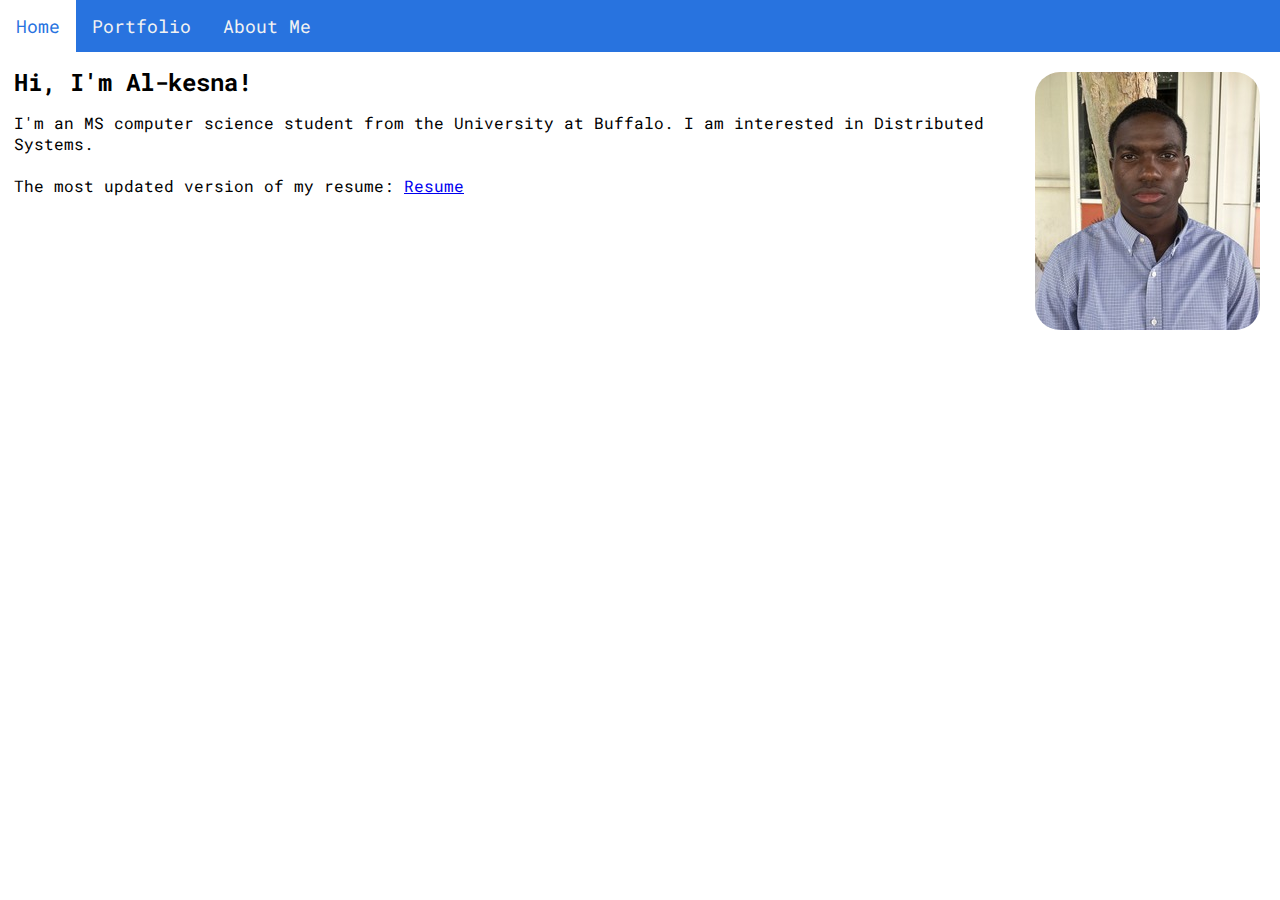
<file: index.html>
<!DOCTYPE html>

<head>
    <link rel="stylesheet" href="style.css">
    <link href='https://fonts.googleapis.com/css?family=Roboto Mono' rel='stylesheet'>
</head>



<div class="navbar">
    <a href="https://alkesnaf.github.io/">Home</a>
    <a href="https://alkesnaf.github.io/portfolio">Portfolio</a>
    <a href="https://alkesnaf.github.io/aboutme">About Me</a>
</div>

<body>
    <h2>Hi, I'm Al-kesna!</h2>
    <img src="me2.png"> 
    <p>
        I'm an MS computer science student from the University at Buffalo. I am interested in Distributed Systems.
        <br>
        <br>
        The most updated version of my resume: <a href="https://alkesnaf.github.io/resume.pdf">Resume</a>
    </p>

</body>

</html>
</file>
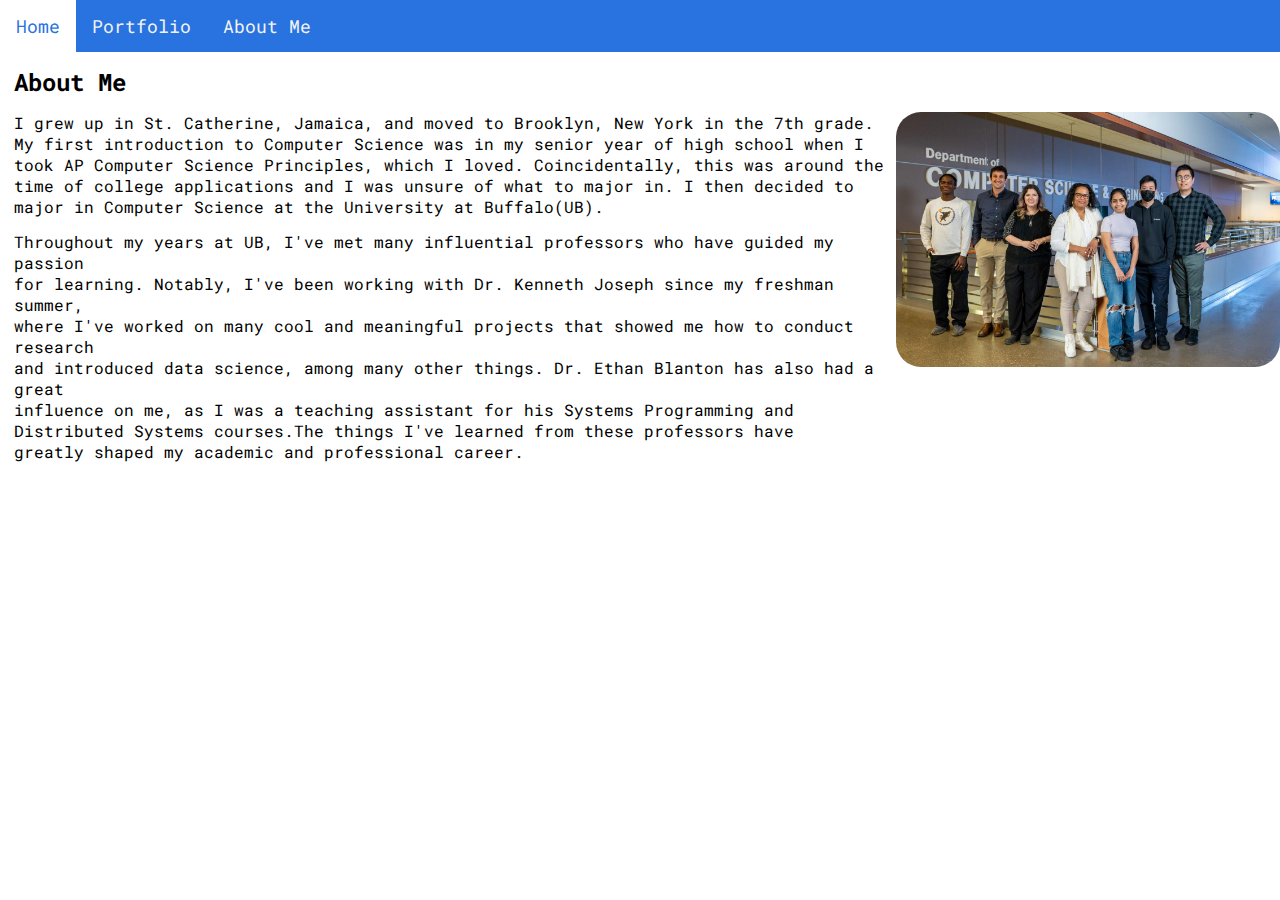
<file: aboutme.html>
<!DOCTYPE html>

<head>
    <link rel="stylesheet" href="aboutme.css">
    <link href='https://fonts.googleapis.com/css?family=Roboto Mono' rel='stylesheet'>
</head>

<body>

    <div class="navbar">
        <a href="https://alkesnaf.github.io/">Home</a>
        <a href="https://alkesnaf.github.io/portfolio">Portfolio</a>
        <a href="https://alkesnaf.github.io/aboutme">About Me</a>
    </div>

    <h2>About Me</h2>

    <img src="ub_socialwork_img.jpeg">
    <p>I grew up in St. Catherine, Jamaica, and moved to Brooklyn, New York in the 7th grade.<br>
        My first introduction to Computer Science was in my senior year of high school when I <br>
        took AP Computer Science Principles, which I loved. Coincidentally, this was around the <br>
        time of college applications and I was unsure of what to major in. I then decided to <br> major
        in Computer Science at the University at Buffalo(UB).</p>
        
    <p>Throughout my years at UB, I've met many influential professors who have guided my passion <br> 
        for learning. Notably, I've been working with Dr. Kenneth Joseph since my freshman summer, <br>
        where I've worked on many cool and meaningful projects that showed me how to conduct research <br>
        and introduced data science, among many other things. Dr. Ethan Blanton has also had a great <br>
        influence on me, as I was a teaching assistant for his Systems Programming and <br> 
        Distributed Systems courses.The things I've learned from these professors have <br> 
        greatly shaped my academic and professional career.</p>

</body>

</html>
</file>
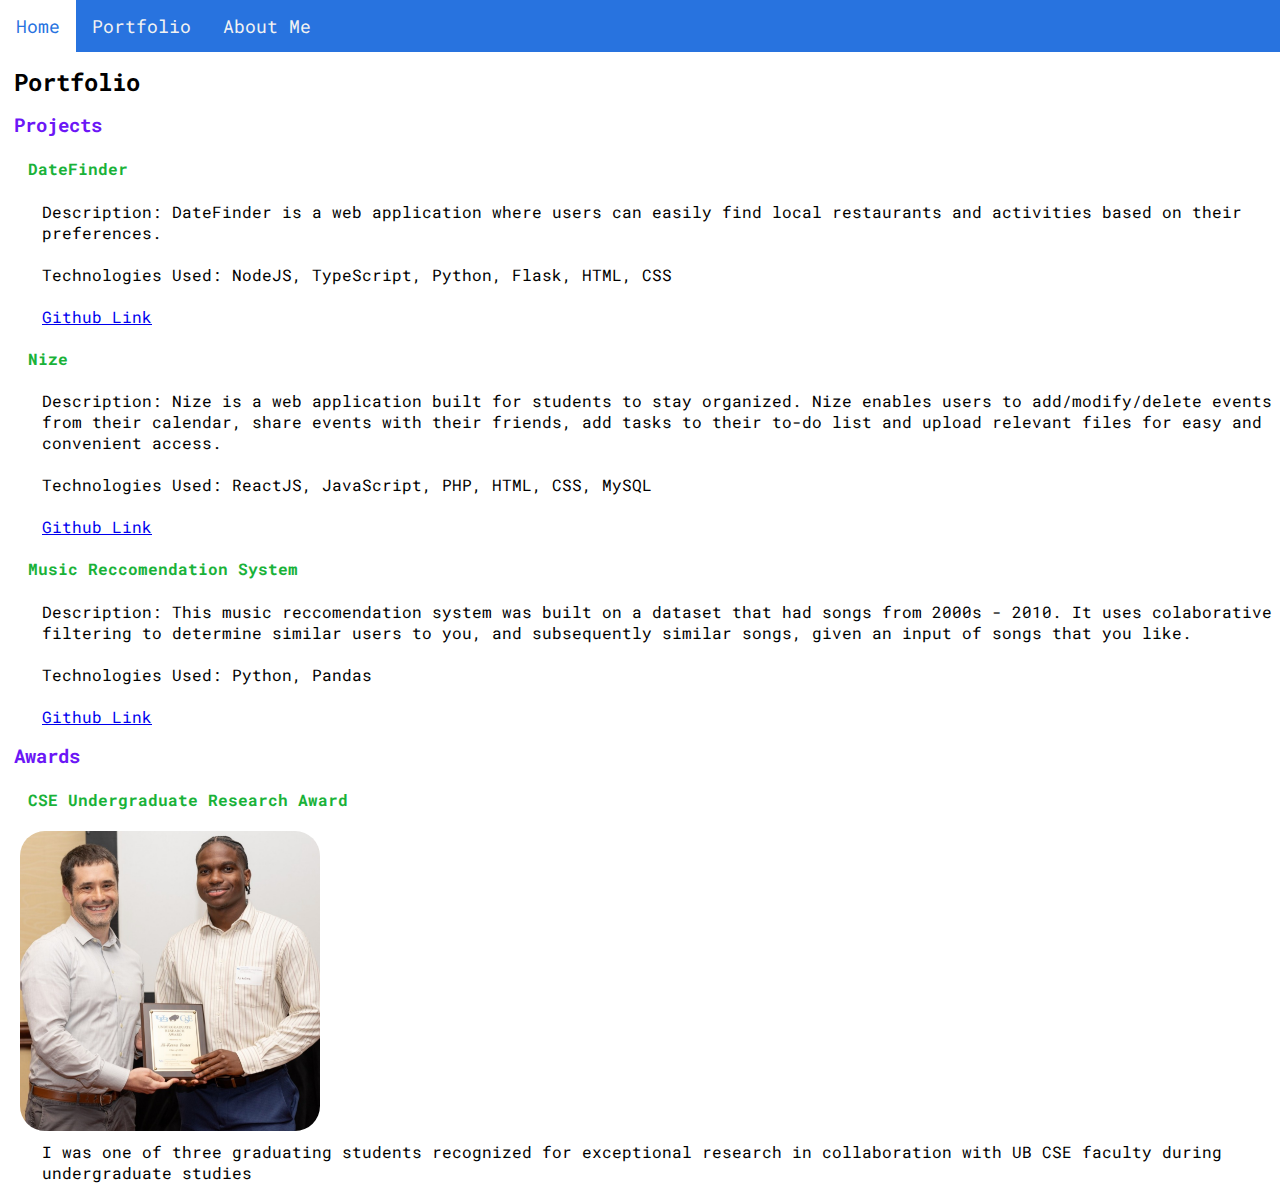
<file: portfolio.html>
<!DOCTYPE html>
<head>
    <link rel="stylesheet" href="portfolio.css">
    <link href='https://fonts.googleapis.com/css?family=Roboto Mono' rel='stylesheet'>
</head>

<body>

    <div class="navbar">
        <a href="https://alkesnaf.github.io/">Home</a>
         <a href="https://alkesnaf.github.io/portfolio">Portfolio</a>
        <a href="https://alkesnaf.github.io/aboutme">About Me</a>
    </div>

    <h2>Portfolio</h2>
    <h3>Projects</h3>

    <div class="projects">
         <h4>DateFinder</h4>
    <p>Description: DateFinder is a web application where users can easily find local restaurants and activities based on their preferences.<br><br>
Technologies Used: NodeJS, TypeScript, Python, Flask, HTML, CSS  <br><br>
         <a href="https://github.com/alkesnaf/DaTeFinder">Github Link</a></p>
    <h4>Nize</h4>
    <p>Description: Nize is a web application built for students to stay organized. Nize enables users to add/modify/delete events from their calendar, share events with their friends, add tasks to their to-do list and upload relevant files for easy and convenient access.<br><br>
Technologies Used: ReactJS, JavaScript, PHP, HTML, CSS, MySQL<br><br>
    <a href="https://github.com/alkesnaf/nize">Github Link</a></p>

    <h4>Music Reccomendation System</h4>
    <p>Description: This music reccomendation system was built on a dataset that had songs from 2000s - 2010. It uses colaborative filtering to determine similar users to you, and subsequently similar songs, given an input of songs that you like.<br><br>
        Technologies Used: Python, Pandas<br><br>
         <a href="https://github.com/alkesnaf/musicrec">Github Link</a></p>
 </div>

<h3>Awards</h3>
<div class="awards">
<h4>CSE Undergraduate Research Award</h4>
<img src="research_award.png" alt="CSE Undergraduate Research Award"/>
<br>
</div>
<br><br><br><br><br><br><br><br><br><br><br><br><br>
<p> I was one of three graduating students recognized for exceptional research in collaboration with UB CSE faculty during undergraduate studies</p>
</html>
</file>
<file: style.css>
body {
    margin: 0;
    font-family: 'Roboto Mono';
    padding: 0;
}

h1, h2, p {
    margin: 14px;
    font-family: 'Roboto Mono';
}


.navbar {
    background-color: #2873DF;
    overflow: hidden;
    margin: 0 auto;

}

.navbar a {
    float: left;
    color: #f2f2f2;
    text-align: center;
    padding: 14px 16px;
    text-decoration: none;
    font-size: 18px;
}

.navbar a:hover {
    background-color: #ffffff;
    color: #2873DF;
}

img {
    float: right;
    border-radius: 25px;
    margin-top: -40px;
    margin-right: 20px;
}
</file>
<file: aboutme.css>
body {
    margin: 0;
    font-family: 'Roboto Mono';
    padding: 0;
}

h1, h2, p {
    margin: 14px;
    font-family: 'Roboto Mono';
}


.navbar {
    background-color: #2873DF;
    overflow: hidden;
    margin: 0 auto;

}

.navbar a {
    float: left;
    color: #f2f2f2;
    text-align: center;
    padding: 14px 16px;
    text-decoration: none;
    font-size: 18px;
}

.navbar a:hover {
    background-color: #ffffff;
    color: #2873DF;
}

img {
    float: right;
    border-radius: 25px;
    margin-top: -40px
    margin-right: 40px;
    width: 30%;
    height: auto;
}
</file>
<file: portfolio.css>
body {
    font-family: 'Roboto Mono';
    padding: 0;
    margin: 0
}

h1, h2, h3 {
    margin: 14px;
    font-family: 'Roboto Mono';
}

h3 {
    color: #6C17F6;
}

h4 {
    margin-left: 28px;
}

p {
     margin-left: 42px;
}


.navbar {
    background-color: #2873DF;
    overflow: hidden;
    margin: 0 auto;

}

.navbar a {
    float: left;
    color: #f2f2f2;
    text-align: center;
    padding: 14px 16px;
    text-decoration: none;
    font-size: 18px;
}

.navbar a:hover {
    background-color: #ffffff;
    color: #2873DF;
}

.awards, .projects h4{
    font-weight: 700;
    color: #19B239;
 }

.awards {
     text-align: justify;
     width: 400px;

 }

.awards img {
    margin-left: 20px;
    float: left;
    width: 300px;
    height: 300px;
    border-radius: 25px;
    /* display: block; */
    /* padding-left: 28px; */
 }
</file>
